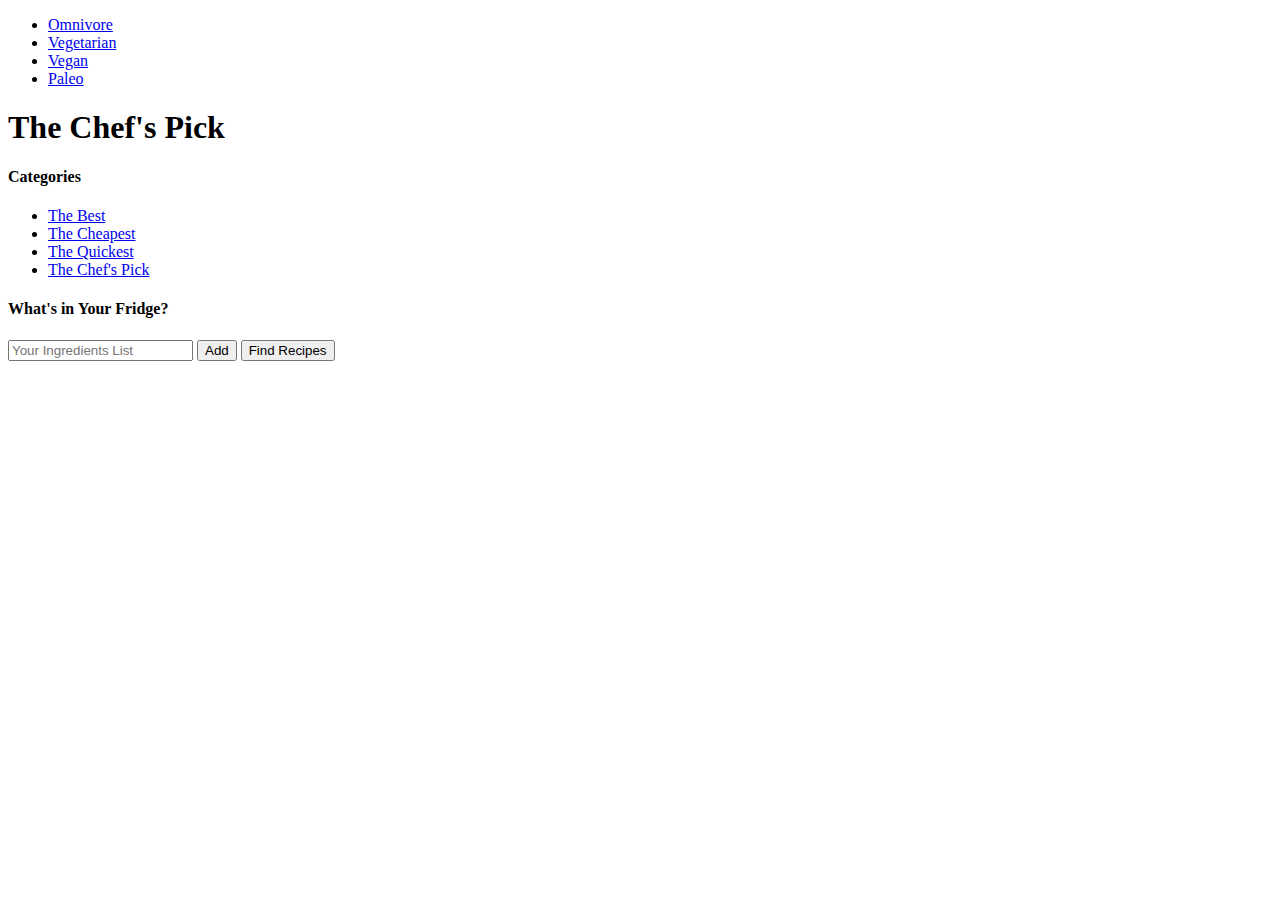
<file: index.html>
<!doctype html>
<html class="no-js" lang="en">

<head>
    <meta charset="utf-8" />
    <meta name="viewport" content="width=device-width, initial-scale=1.0" />
    <title>The Chef's Pick</title>
    <link rel="stylesheet" href="https://dhbhdrzi4tiry.cloudfront.net/cdn/sites/foundation.min.css">
    <!-- CSS Link -->

    <style>
        body {
            background: url(veggies.jpg) no-repeat center center fixed;
            -webkit-background-size: cover;
            -moz-background-size: cover;
            -o-background-size: cover;
            background-size: cover;
        }
    </style>

    <link href="https://fonts.googleapis.com/css?family=Open+Sans&display=swap" rel="stylesheet">
    <link rel="stylesheet" href="style.css">
</head>




<body>


    <div class="top-bar">
        <div class="top-bar-right">
            <ul class="menu">
                <li class="omni"><a href="index.html">Omnivore</a></li>
                <li class="vegata"><a href="vegata.html">Vegetarian</a></li>
                <li class="vegan"><a href="vegan.html">Vegan</a></li>
                <li class="carnivore"><a href="paleo.html">Paleo</a></li>
            </ul>
        </div>

    </div>



    <div class="container">

        <div class="row column text-center">
            <h1 id="site-title">The Chef's Pick</h1 id="site-title">

        </div>
    </div>

    </div>
    <div class="row" id="content">
        <div class="medium-8 columns">



            <div class="blog-post">
                
            </div>
        </div>
        <div class="medium-3 columns" data-sticky-container>
            <div class="sticky" data-sticky data-anchor="content">
                <h4>Categories</h4>
                <ul>
                    <li><a id="omni_pop" href="#">The Best</a></li>
                    <li><a id="omni_price" href="#">The Cheapest</a></li>
                    <li><a id="omni_time" href="#">The Quickest</a></li>
                    <li><a id="omni_rand" href="#">The Chef's Pick</a></li>
                </ul>


                <div class="container search-box">
                    <h4 id="fridge-title"> What's in Your Fridge? </h4>
                    <div id="fridge"> </div>
                    <input type="text" placeholder="Your Ingredients List " id="userInput">
                    <button type="button" class="button success" id="add-ingredient"> Add </button>
                    <button type="button" class="button warning" id="find-recipes"> Find Recipes </button>


                </div>
                <div class="medium-3 columns" data-sticky-container>
                    
                </div>
            </div>

        </div>
        
        <script src="https://code.jquery.com/jquery-2.1.4.min.js"></script>
        <script src="https://dhbhdrzi4tiry.cloudfront.net/cdn/sites/foundation.js"></script>
        <script>
            $(document).foundation();
            // This loads the page automatically.
            var edaOmni = "https://api.edamam.com/search?q=chicken&app_id=00c46abe&app_key=2e68c484c12e4ddcf68cd4c939cef6e0&from=0&to=3"
            $(document).ready(function() {
                $.ajax({
                    url: edaOmni,
                    method: "GET"
                }).then(function(response) {
                    // console.log(response);
                    for (var indexOfHits = 0; indexOfHits < response.hits.length; indexOfHits++) {
                        let title = response.hits[indexOfHits].recipe.label;
                        // console.log("*Name");
                        // console.log(title);
                        let image = response.hits[indexOfHits].recipe.image;
                        console.log("* image source");
                        console.log(image);

                        let listTheI = response.hits[indexOfHits].recipe.ingredientLines.toString()
                            // console.log("** List of ingredients")
                            // console.log(listTheI)

                        let srcUrl = response.hits[indexOfHits].recipe.url
                            // console.log("*** Url's")
                            // console.log(srcUrl)
                        var blog_post = $("<div class = 'blog-post'>" +
                            "<h3>" + title + "</h3>" +
                            "<img class = 'thumbnail' src = " + image + ">" +
                            "<p>" + listTheI + "</p>" +
                            "<div class='callout'>" +
                            "<ul class='menu simple'>" +
                            "<li><a href=" + srcUrl + ">Click here for full recipe</a>" +
                            "<li></ul>" +
                            "</div>" +
                            "</div>");
                        for (var indexOf_blogPost = 0; indexOf_blogPost < blog_post.length; indexOf_blogPost++) {
                            $("div.medium-8.columns").append(blog_post[indexOf_blogPost]);
                            console.log(blog_post)
                        }


                    }

                });
            });
        </script>





        <script src="script.js"></script>

</body>

</html>
</file>
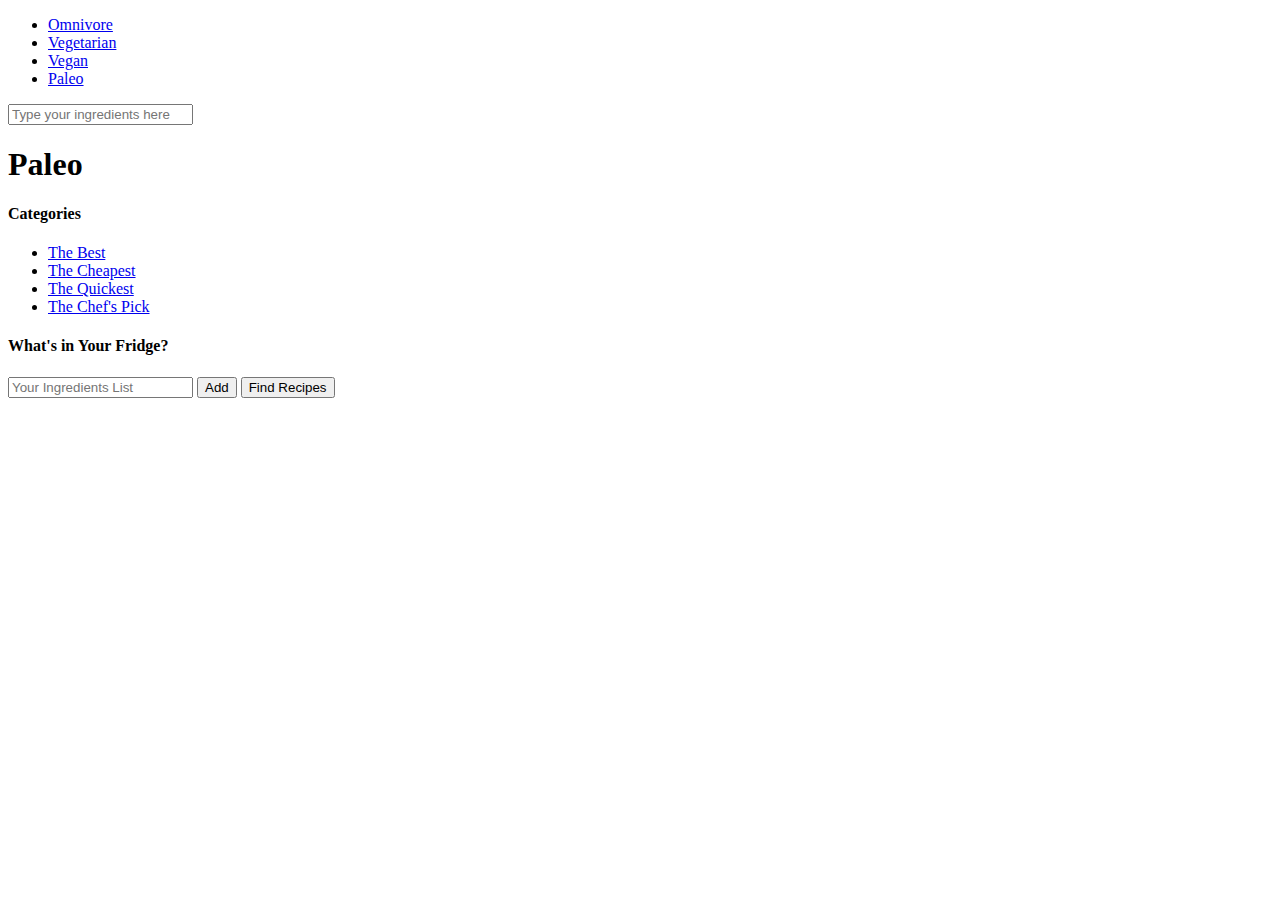
<file: paleo.html>
<!doctype html>
<html class="no-js" lang="en">

<head>
    <meta charset="utf-8" />
    <meta name="viewport" content="width=device-width, initial-scale=1.0" />
    <title>The Chef's pick</title>
    <link rel="stylesheet" href="https://dhbhdrzi4tiry.cloudfront.net/cdn/sites/foundation.min.css">
</head>

<body>


    <div class="top-bar">
        <div class="top-bar-right">
            <ul class="menu">
                <li class="omni"><a href="index.html">Omnivore</a></li>
                <li class="vegata"><a href="vegata.html">Vegetarian</a></li>
                <li class="vegan"><a href="vegan.html">Vegan</a></li>
                <li class="carnivore"><a href="paleo.html">Paleo</a></li>
            </ul>
        </div>

    </div>



    <div class="container">
        <input type="text" placeholder="Type your ingredients here">


    </div>

    <div class="callout large primary">
        <div class="row column text-center">
            <h1>Paleo</h1>
        </div>
    </div>
    <div class="row" id="content">
        <div class="medium-8 columns ">

        </div>


        <div class="medium-3 columns " data-sticky-container>
            <div class="sticky " data-sticky data-anchor="content ">
                <h4>Categories</h4>
                <ul>
                    <li><a id="paleo_pop " href="# ">The Best</a></li>
                    <li><a id="paleo_price " href="# ">The Cheapest</a></li>
                    <li><a id="paleo_time " href="# ">The Quickest</a></li>
                    <li><a id="paleo_rand " href="# ">The Chef's Pick</a></li>
                </ul>
                <!-- <h4>Authors</h4>
                <ul>
                    <li><a href="# "></a></li>
                    <li><a href="# ">Jesse</a></li>
                    <li><a href="# ">Mike</a></li>
                    <li><a href="# ">Holly</a></li>
                </ul> -->
            </div>
        </div>
    </div>
    <!-- <div class="row column ">
        <ul class="pagination " role="navigation " aria-label="Pagination ">
            <li class="disabled ">Previous</li>
            <li class="current "><span class="show-for-sr ">You're on page</span> 1</li>
            <li><a href="# " aria-label="Page 2 ">2</a></li>
            <li><a href="# " aria-label="Page 3 ">3</a></li>
            <li><a href="# " aria-label="Page 4 ">4</a></li>
            <li class="ellipsis "></li>
            <li><a href="# " aria-label="Page 12 ">12</a></li>
            <li><a href="# " aria-label="Page 13 ">13</a></li>
            <li><a href="# " aria-label="Next page ">Next</a></li>
        </ul>
    </div> -->
    <div class="container ">
        <h4> What's in Your Fridge? </h4>
        <div id="fridge "> </div>
        <input type="text " placeholder="Your Ingredients List " id="userInput ">
        <button type="button " class="button " id="add-ingredient "> Add </button>
        <button type="button " class="button "> Find Recipes </button>

    </div>

    </div>
    </div>
    <script src="https://code.jquery.com/jquery-2.1.4.min.js "></script>
    <script src="https://dhbhdrzi4tiry.cloudfront.net/cdn/sites/foundation.js "></script>
    <script>
        $(document).foundation();
        // This loads the document automatically
        // $(document).ready(function() {
        $(document).ready(function() {
            $.ajax({
                url: edaVegan,
                method: "GET"
            }).then(function(response) {
                for (var indexOfHits = 0; indexOfHits < response.hits.length; indexOfHits++) {
                    let title = response.hits[indexOfHits].recipe.label;
                    // console.log("*Name");
                    // console.log(title);
                    let image = response.hits[indexOfHits].recipe.image;
                    console.log("* image source");
                    console.log(image);

                    let listTheI = response.hits[indexOfHits].recipe.ingredientLines.toString()
                        // console.log("** List of ingredients")
                        // console.log(listTheI)

                    let srcUrl = response.hits[indexOfHits].recipe.url
                        // console.log("*** Url's")
                        // console.log(srcUrl)
                    var blog_post = $("<div class = 'blog-post'>" +
                        "<h3>" + title + "</h3>" +
                        "<img class = 'thumbnail' src = " + image + ">" +
                        "<p>" + listTheI + "</p>" +
                        "<div class='callout'>" +
                        "<ul class='menu simple'>" +
                        "<li><a href=" + srcUrl + ">Click here for full recipe</a>" +
                        "<li></ul>" +
                        "</div>" +
                        "</div>");
                    for (var indexOf_blogPost = 0; indexOf_blogPost < blog_post.length; indexOf_blogPost++) {
                        $("div.medium-8.columns").append(blog_post[indexOf_blogPost]);
                        console.log(blog_post)
                    }


                }

            });
        });
    </script>
    <script src="script.js"></script>
</body>

</html>
</file>
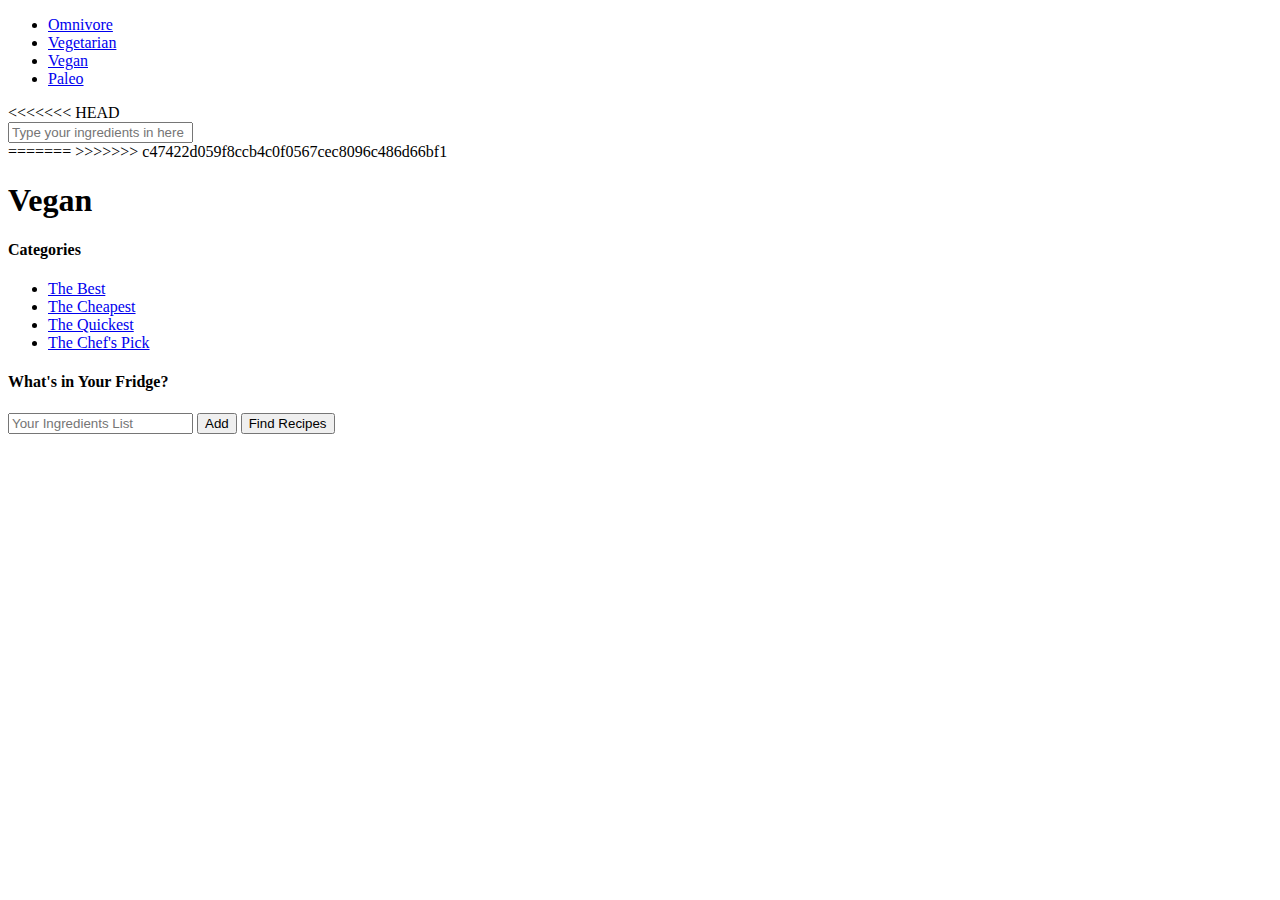
<file: vegan.html>
<!doctype html>
<html class="no-js" lang="en">

<head>
    <meta charset="utf-8" />
    <meta name="viewport" content="width=device-width, initial-scale=1.0" />
    <title>The Chef's pick</title>
    <link rel="stylesheet" href="https://dhbhdrzi4tiry.cloudfront.net/cdn/sites/foundation.min.css">
</head>

<body>


    <div class="top-bar">
        <div class="top-bar-right">
            <ul class="menu">
                <li class="omni"><a href="index.html">Omnivore</a></li>
                <li class="vegata"><a href="vegata.html">Vegetarian</a></li>
                <li class="vegan"><a href="vegan.html">Vegan</a></li>
                <li class="carnivore"><a href="paleo.html">Paleo</a></li>
            </ul>
        </div>

    </div>


    <<<<<<< HEAD <div class="container">
        <input type="text" placeholder="Type your ingredients in here">


        </div>

        ======= >>>>>>> c47422d059f8ccb4c0f0567cec8096c486d66bf1
        <div class="callout large primary">
            <div class="row column text-center">
                <h1>Vegan</h1>
            </div>
        </div>
        <div class="row" id="content">
            <div class="medium-8 columns">
            </div>
            <div class="medium-3 columns" data-sticky-container>
                <div class="sticky" data-sticky data-anchor="content">
                    <h4>Categories</h4>
                    <ul>
                        <li><a id="vegan_pop" href="#">The Best</a></li>
                        <li><a id="vegan_price" href="#">The Cheapest</a></li>
                        <li><a id="vegan_time" href="#">The Quickest</a></li>
                        <li><a id="vegan_rand" href="#">The Chef's Pick</a></li>

                    </ul>


                    <div class="container">
                        <h4> What's in Your Fridge? </h4>
                        <div id="fridge"> </div>
                        <input type="text" placeholder="Your Ingredients List " id="userInput"> <button type="button" class="button" id="add-ingredient"> Add </button>
                        <button type="button" class="button"> Find Recipes </button>

                    </div>

                </div>
            </div>
        </div>
        </div>
        <!-- <div class="row column">
        <ul class="pagination" role="navigation" aria-label="Pagination">
            <li class="disabled">Previous</li>
            <li class="current"><span class="show-for-sr">You're on page</span> 1</li>
            <li><a href="#" aria-label="Page 2">2</a></li>
            <li><a href="#" aria-label="Page 3">3</a></li>
            <li><a href="#" aria-label="Page 4">4</a></li>
            <li class="ellipsis"></li>
            <li><a href="#" aria-label="Page 12">12</a></li>
            <li><a href="#" aria-label="Page 13">13</a></li>
            <li><a href="#" aria-label="Next page">Next</a></li>
        </ul>
    </div> -->
        <script src="https://code.jquery.com/jquery-2.1.4.min.js"></script>
        <script src="https://dhbhdrzi4tiry.cloudfront.net/cdn/sites/foundation.js"></script>
        <script>
            $(document).foundation();
            // This loads the page automatically
            $(document).ready(function() {
                $.ajax({
                    url: edaVegan,
                    method: "GET"
                }).then(function(response) {
                    for (var indexOfHits = 0; indexOfHits < response.hits.length; indexOfHits++) {
                        let title = response.hits[indexOfHits].recipe.label;
                        // console.log("*Name");
                        // console.log(title);
                        let image = response.hits[indexOfHits].recipe.image;
                        console.log("* image source");
                        console.log(image);

                        let listTheI = response.hits[indexOfHits].recipe.ingredientLines.toString()
                            // console.log("** List of ingredients")
                            // console.log(listTheI)

                        let srcUrl = response.hits[indexOfHits].recipe.url
                            // console.log("*** Url's")
                            // console.log(srcUrl)
                        var blog_post = $("<div class = 'blog-post'>" +
                            "<h3>" + title + "</h3>" +
                            "<img class = 'thumbnail' src = " + image + ">" +
                            "<p>" + listTheI + "</p>" +
                            "<div class='callout'>" +
                            "<ul class='menu simple'>" +
                            "<li><a href=" + srcUrl + ">Click here for full recipe</a>" +
                            "<li></ul>" +
                            "</div>" +
                            "</div>");
                        for (var indexOf_blogPost = 0; indexOf_blogPost < blog_post.length; indexOf_blogPost++) {
                            $("div.medium-8.columns").append(blog_post[indexOf_blogPost]);
                            console.log(blog_post)
                        }


                    }

                });
            });
        </script>
        <script src="script.js"></script>
</body>

</html>
</file>
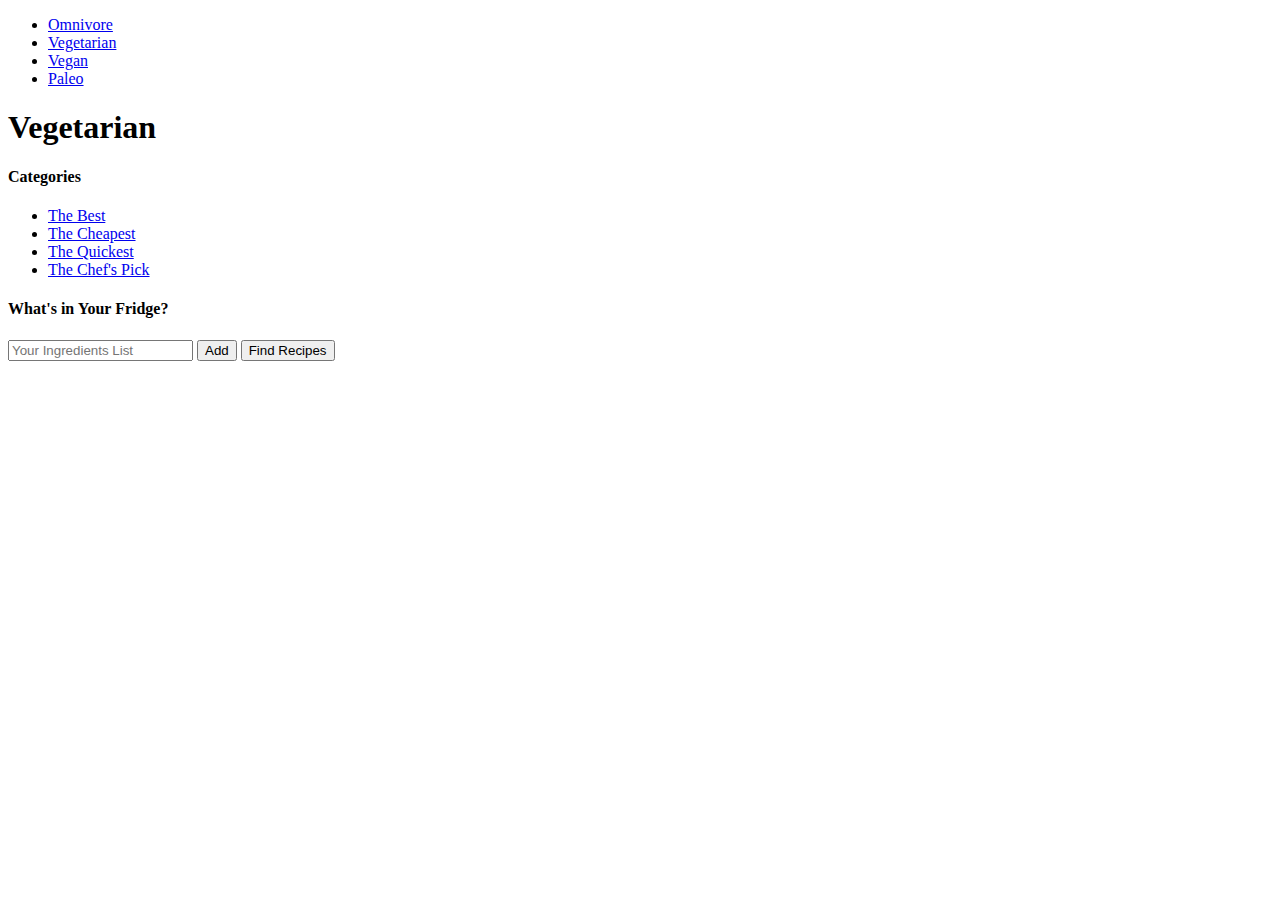
<file: vegata.html>
<!doctype html>
<html class="no-js" lang="en">

<head>
    <meta charset="utf-8" />
    <meta name="viewport" content="width=device-width, initial-scale=1.0" />
    <title>The Chef's pick</title>
    <link rel="stylesheet" href="https://dhbhdrzi4tiry.cloudfront.net/cdn/sites/foundation.min.css">
</head>

<body>

    <div class="top-bar">
        <div class="top-bar-right">
            <ul class="menu">
                <li class="omni"><a href="index.html">Omnivore</a></li>
                <li class="vegata"><a href="vegata.html">Vegetarian</a></li>
                <li class="vegan"><a href="vegan.html">Vegan</a></li>
                <li class="carnivore"><a href="paleo.html">Paleo</a></li>
            </ul>
        </div>

    </div>


    <div class="callout large primary">
        <div class="row column text-center">
            <h1>Vegetarian</h1>
        </div>
    </div>
    <div class="row" id="content">
        <div class="medium-8 columns">

        </div>
        <div class="medium-3 columns" data-sticky-container>
            <div class="sticky" data-sticky data-anchor="content">
                <h4>Categories</h4>
                <ul>
                    <li><a id="vegata_pop" href="#">The Best</a></li>
                    <li><a id="vegata_price" href="#">The Cheapest</a></li>
                    <li><a id="vegata_time" href="#">The Quickest</a></li>
                    <li><a id="vegata_rand" href="#">The Chef's Pick</a></li>
                </ul>


                <div class="container">
                    <h4> What's in Your Fridge? </h4>
                    <div id="fridge"> </div>
                    <input type="text" placeholder="Your Ingredients List " id="userInput"> <button type="button" class="button" id="add-ingredient"> Add </button>
                    <button type="button" class="button"> Find Recipes </button>

                </div>

            </div>
        </div>
    </div>


    <script src="https://code.jquery.com/jquery-2.1.4.min.js"></script>
    <script src="https://dhbhdrzi4tiry.cloudfront.net/cdn/sites/foundation.js"></script>
    <script>
        $(document).foundation();
        // This loads the document automatically
        $(document).ready(function() {
            $.ajax({
                url: edaVegan,
                method: "GET"
            }).then(function(response) {
                for (var indexOfHits = 0; indexOfHits < response.hits.length; indexOfHits++) {
                    let title = response.hits[indexOfHits].recipe.label;
                    // console.log("*Name");
                    // console.log(title);
                    let image = response.hits[indexOfHits].recipe.image;
                    console.log("* image source");
                    console.log(image);

                    let listTheI = response.hits[indexOfHits].recipe.ingredientLines.toString()
                        // console.log("** List of ingredients")
                        // console.log(listTheI)

                    let srcUrl = response.hits[indexOfHits].recipe.url
                        // console.log("*** Url's")
                        // console.log(srcUrl)
                    var blog_post = $("<div class = 'blog-post'>" +
                        "<h3>" + title + "</h3>" +
                        "<img class = 'thumbnail' src = " + image + ">" +
                        "<p>" + listTheI + "</p>" +
                        "<div class='callout'>" +
                        "<ul class='menu simple'>" +
                        "<li><a href=" + srcUrl + ">Click here for full recipe</a>" +
                        "<li></ul>" +
                        "</div>" +
                        "</div>");
                    for (var indexOf_blogPost = 0; indexOf_blogPost < blog_post.length; indexOf_blogPost++) {
                        $("div.medium-8.columns").append(blog_post[indexOf_blogPost]);
                        console.log(blog_post)
                    }


                }

            });
        });
    </script>
    <script src="script.js"></script>
</body>

</html>
</file>
<file: style.css>
#theHead {


background-image: linear-gradient(#B22222, #FF4500, blue);
}

body {
    /* background-color: rgba(0,0,255,0.3);  */
    background:url(https://previews.123rf.com/images/lanastocker/lanastocker1706/lanastocker170600043/79343824-open-recipe-book-on-white-background-.jpg) no-repeat;
    
}


@media print {
    body {
       content:url(https://previews.123rf.com/images/lanastocker/lanastocker1706/lanastocker170600043/79343824-open-recipe-book-on-white-background-.jpg);
      }
    }
</file>
